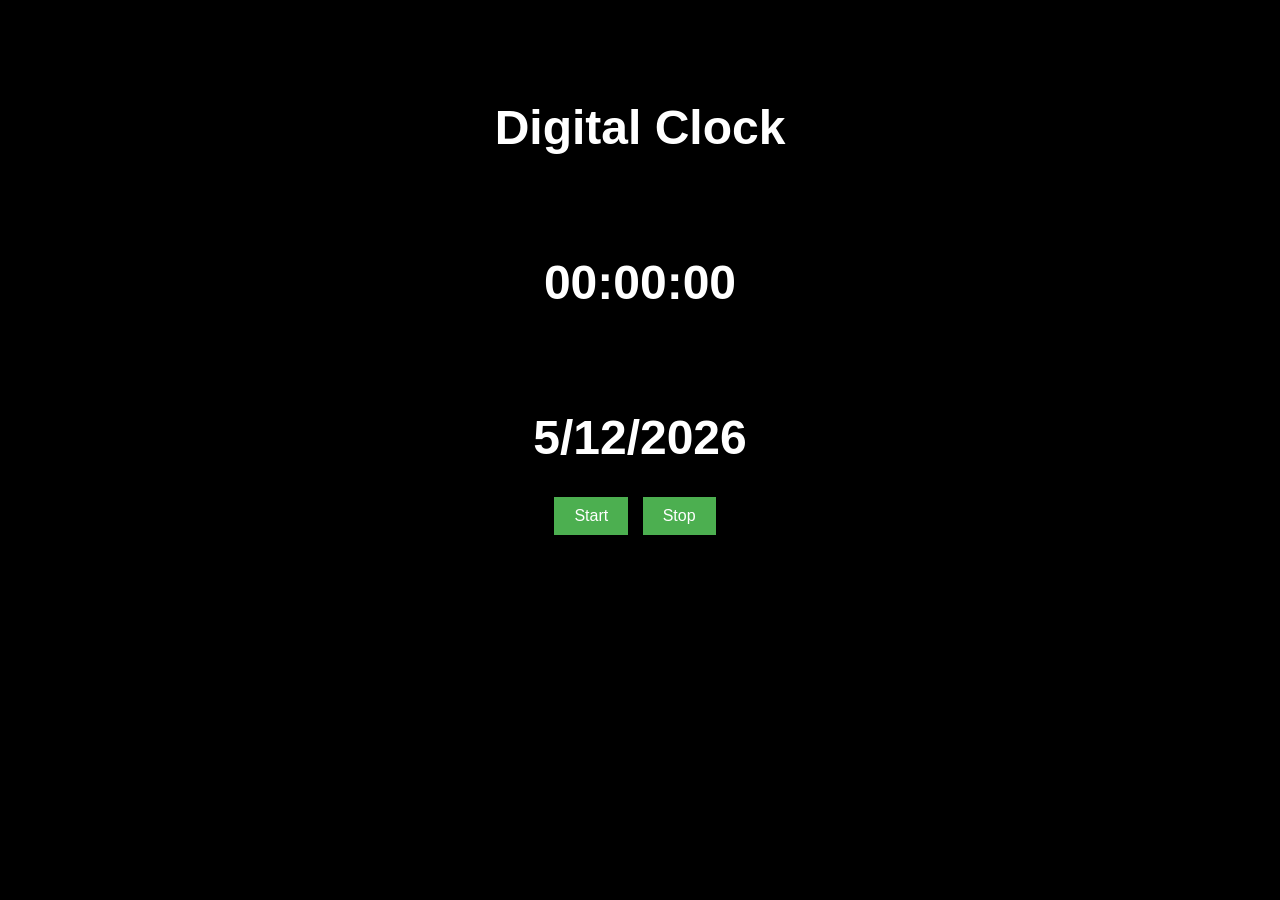
<file: Project 1/Proj.html>
<!DOCTYPE html>
<html>
<head>
  <title>Digital Clock</title>
  <link rel="stylesheet" href="Proj1.css">
</head>
<body>
  <h1 id="heading">Digital Clock</h1>
  <h1 id="clock">00:00:00</h1>
  <h1 id="date">00/00/00</h1>
  <div class="button-container">
    <button id="startBtn">Start</button>
    <button id="stopBtn">Stop</button>
  </div>

  <script src="proj1.js"></script>
</body>
</html>
</file>
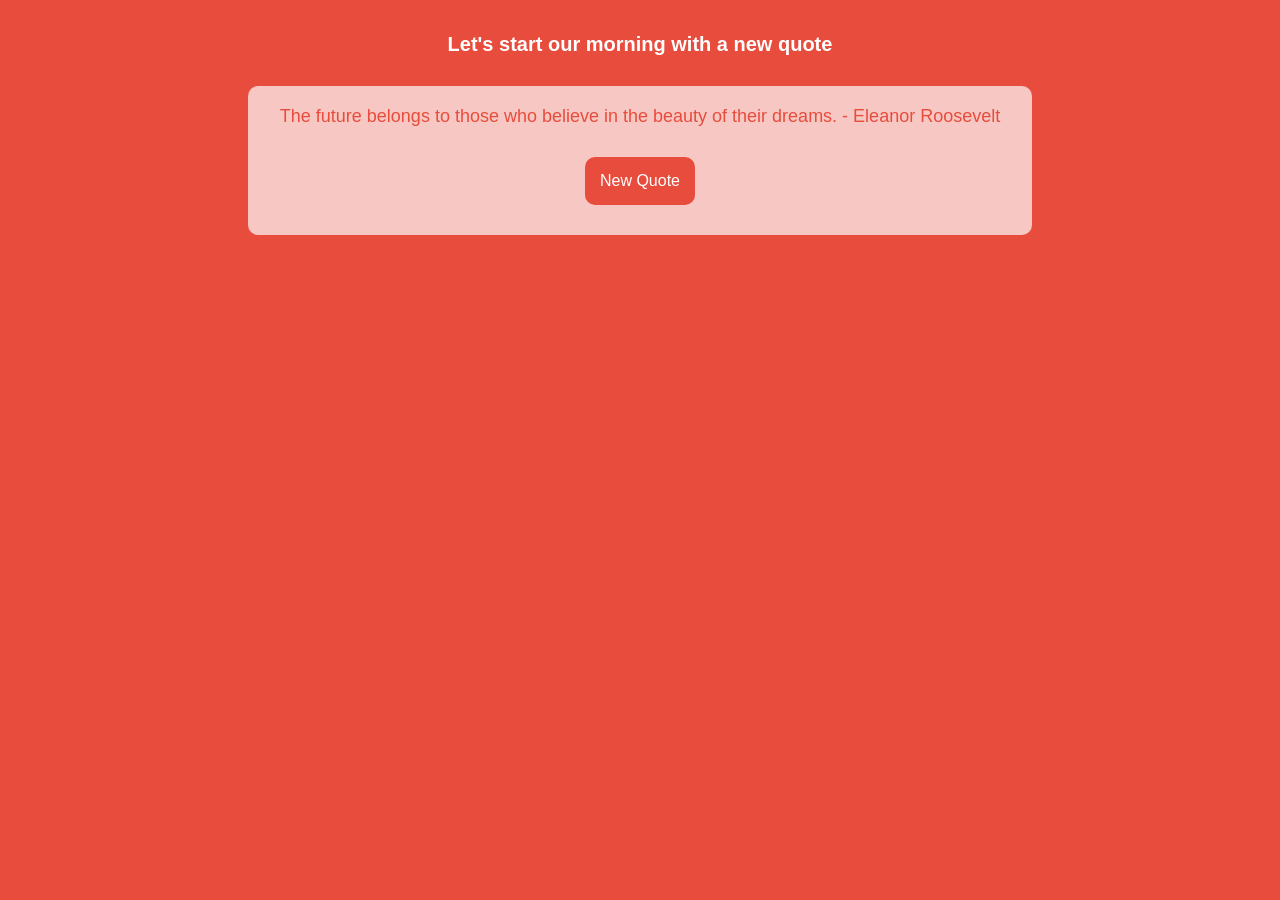
<file: Project 2/proj2.html>
<!DOCTYPE html>
<html>
<head>
  <title>Random Quote Generator</title>
    <link rel="stylesheet" href="styles.css">
</head>
<body>
  <h1 id="greeting"></h1>
  <div class="box_for_quote">
  <div id="quote"></div>
  <button id="new-quote-btn">New Quote</button>
  </div>
  
  <script src="script.js"></script>
</body>
</html>
</file>
<file: Project 1/Proj1.css>
body {
  text-align: center;
  background-color: #000000;
  color: rgb(255, 255, 255);
  font-family: Arial, sans-serif;
}

h1 {
  font-size: 48px;
  margin-top: 100px;
}

.button-container {
  margin-top: 20px;
}

.button-container button {
  padding: 10px 20px;
  font-size: 16px;
  background-color: #4CAF50;
  color: white;
  border: none;
  cursor: pointer;
  margin-right: 10px;
}

.button-container button:hover {
  background-color: #45a049;
}
</file>
<file: Project 2/styles.css>
body {
  background-color: #F7F7F7;
  text-align: center;
  font-family: Arial, sans-serif;
  margin: 0;
  padding: 20px;
  display:flex;
  flex-direction: column;
  align-items: center;
}

h1 {
  font-size: 24px;
}
#greeting{
  font-size: 20px;
  margin-bottom: 20px;
  color: #FFF;


}

#quote {
  font-size: 18px;
  margin-bottom: 20px;
}

#new-quote-btn {
  background-color: #000;
  color: #FFF;
  border: none;
  padding: 10px 20px;
  font-size: 16px;
  cursor: pointer;
  border-radius: 10px;
  padding: 15px;
  margin: 10px;
}
.box_for_quote{
  background-color: hsla(0, 0%, 100%, 0.693);
  border-radius: 10px;
  padding: 20px;
  margin: 10px;
  width: 60%;
}
</file>
